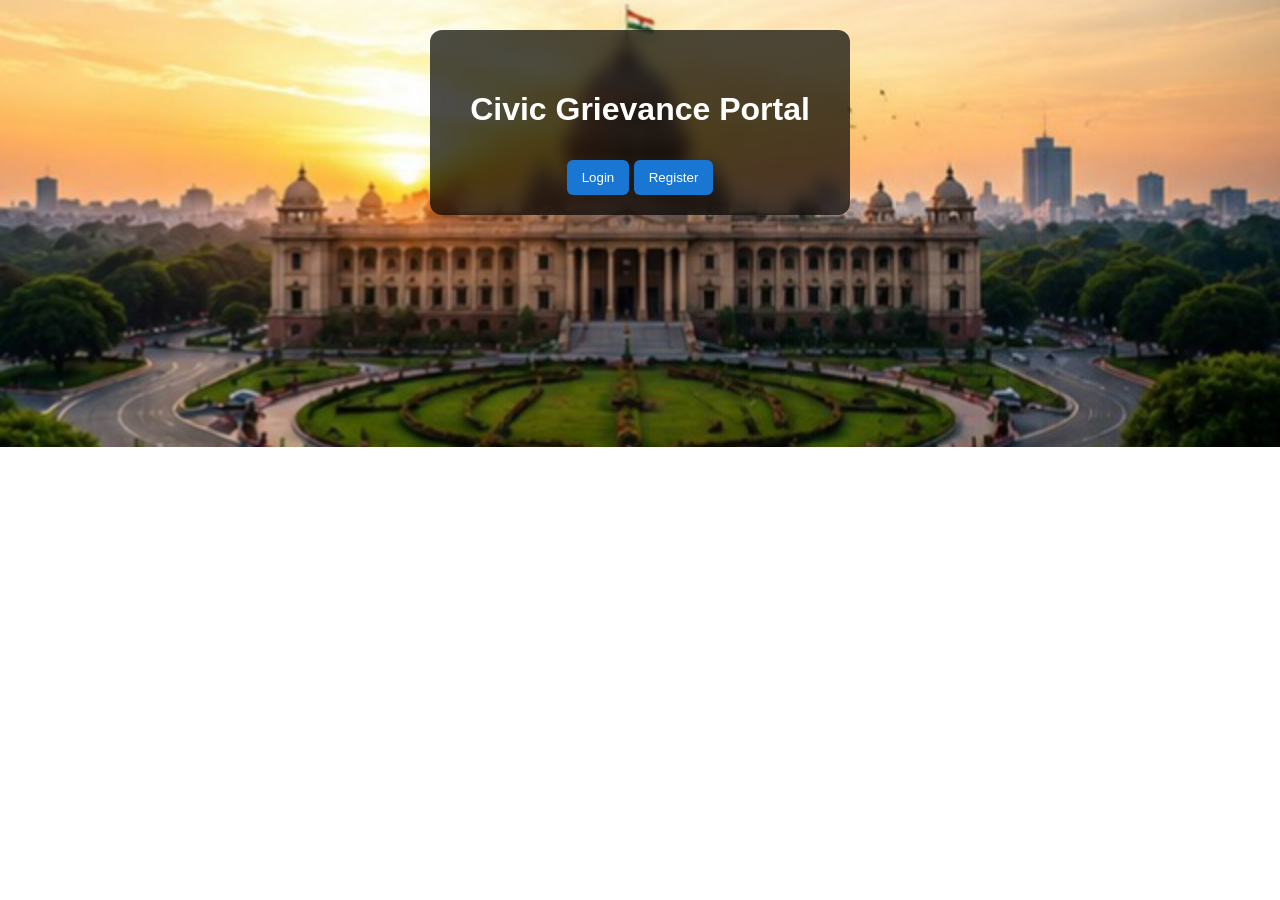
<file: index.html>
<!DOCTYPE html>
<html>
<head>
  <title>Civic Portal</title>
  <link rel="stylesheet" href="style.css">
</head>

<body style="background:url('images/index.jpg') no-repeat center/cover;">

<div class="card">
  <h1>Civic Grievance Portal</h1>

  <a href="login.html"><button>Login</button></a>
  <a href="register.html"><button>Register</button></a>
</div>

</body>
</html>
</file>
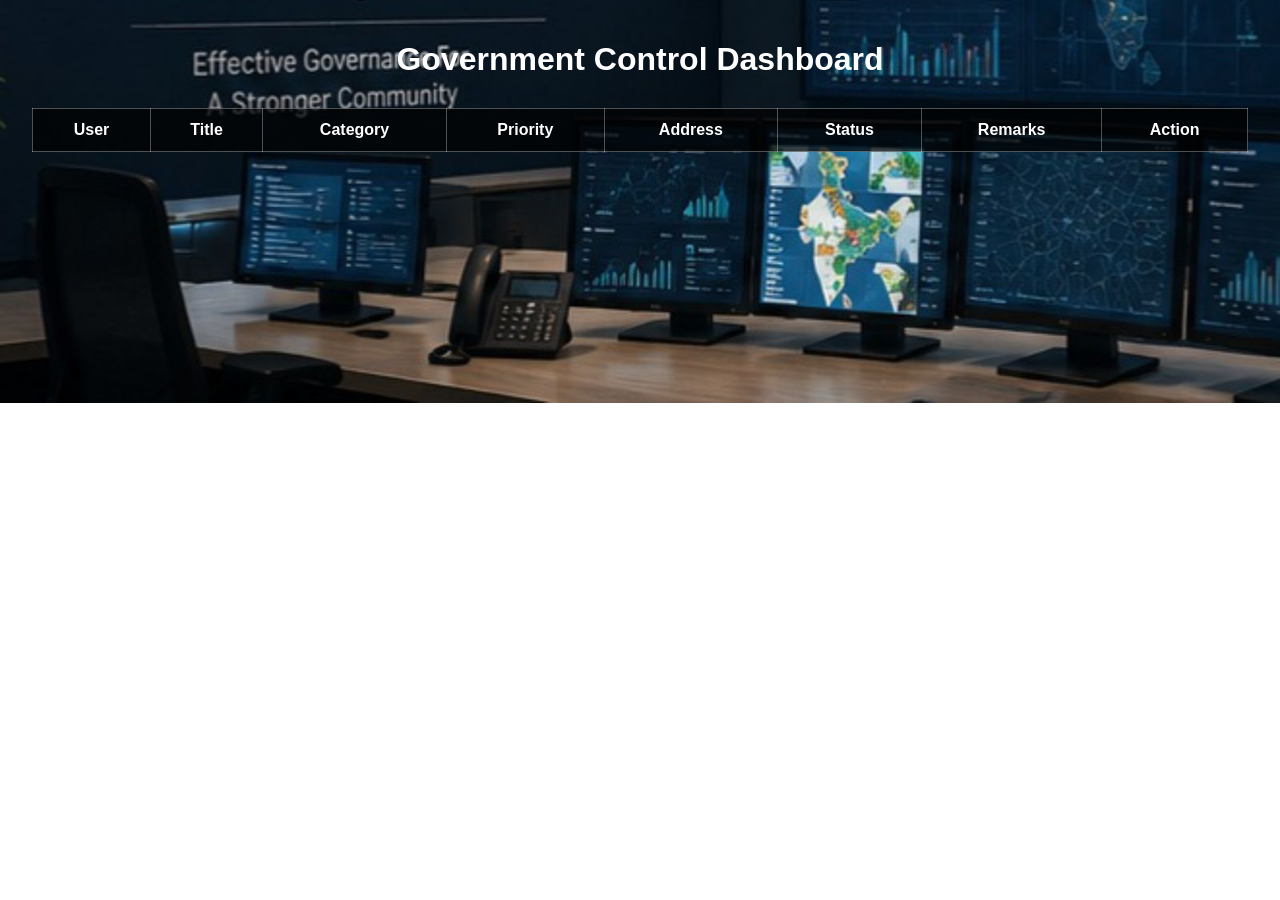
<file: admin.html>
<!DOCTYPE html>
<html>
<head>
  <title>Admin Panel</title>
  <link rel="stylesheet" href="style.css">
</head>

<body style="background:url('images/admin.jpeg') no-repeat center/cover;">

<h1 style="text-align:center;">Government Control Dashboard</h1>

<table>
  <thead>
    <tr>
      <th>User</th>
      <th>Title</th>
      <th>Category</th>
      <th>Priority</th>
      <th>Address</th>
      <th>Status</th>
      <th>Remarks</th>
      <th>Action</th>
    </tr>
  </thead>

  <tbody id="adminTable"></tbody>
</table>

<script src="app.js"></script>
</body>
</html>
</file>
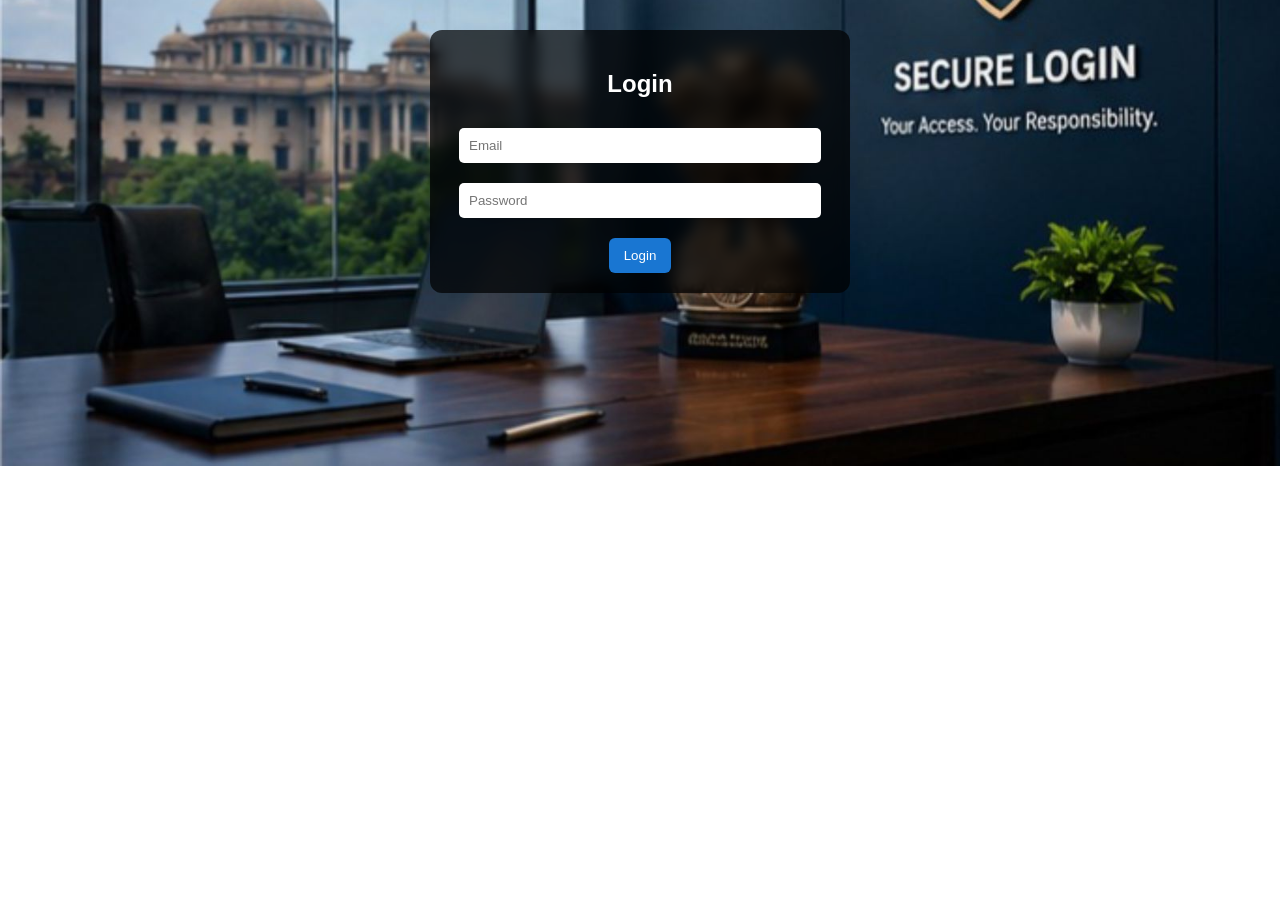
<file: login.html>
<!DOCTYPE html>
<html>
<head>
  <title>Login</title>
  <link rel="stylesheet" href="style.css">
</head>

<body style="background:url('images/login.jpeg') no-repeat center/cover;">
<div class="card">
  <h2>Login</h2>

  <input id="email" placeholder="Email">
  <input id="password" placeholder="Password">

  <button onclick="login()">Login</button>
</div>

<script src="app.js"></script>
</body>
</html>
</file>
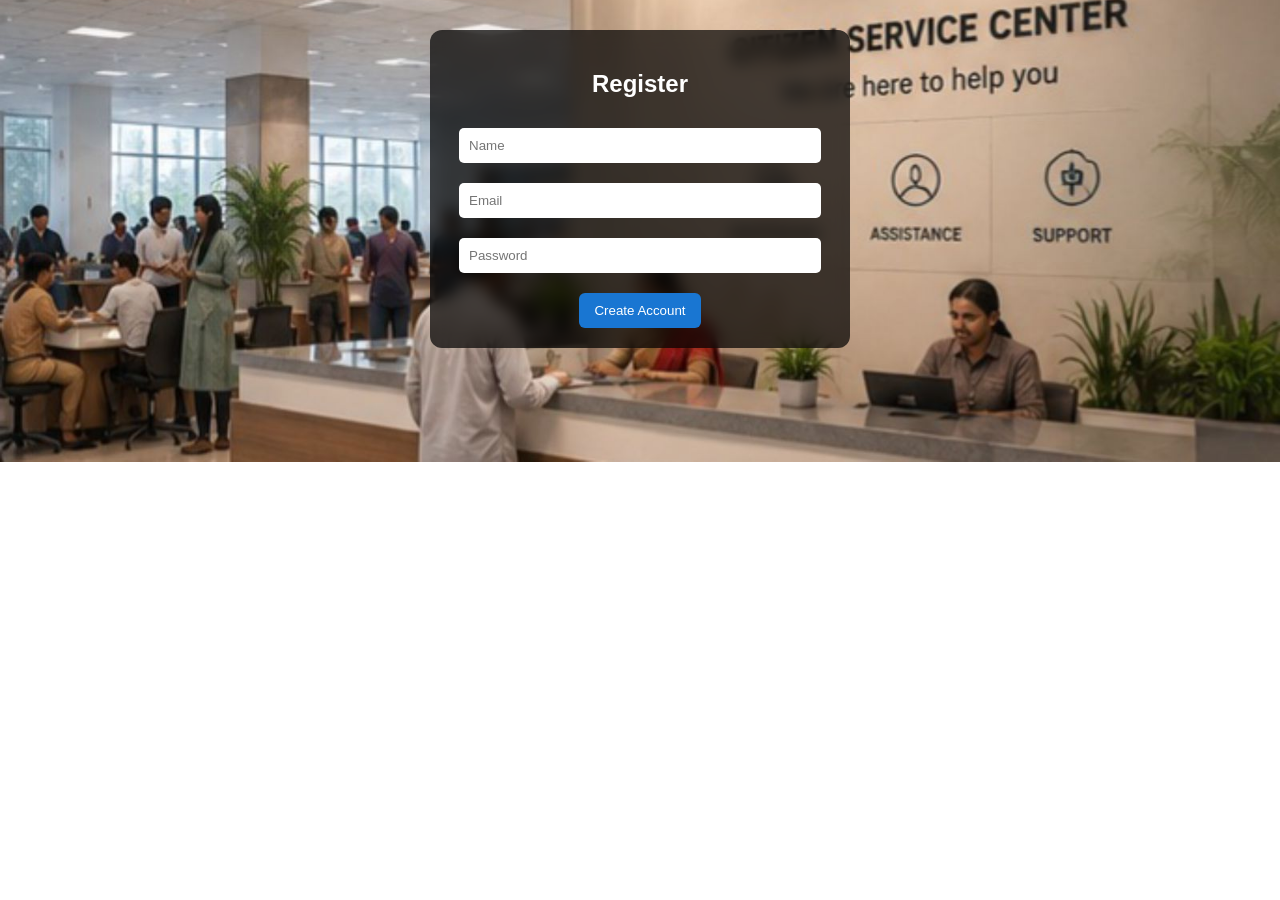
<file: register.html>
<!DOCTYPE html>
<html>
<head>
  <title>Register</title>
  <link rel="stylesheet" href="style.css">
</head>

<body style="background:url('images/register.jpeg') no-repeat center/cover;">
<div class="card">
  <h2>Register</h2>

  <input id="name" placeholder="Name">
  <input id="email" placeholder="Email">
  <input id="password" placeholder="Password">

  <button onclick="register()">Create Account</button>
</div>

<script src="app.js"></script>
</body>
</html>
</file>
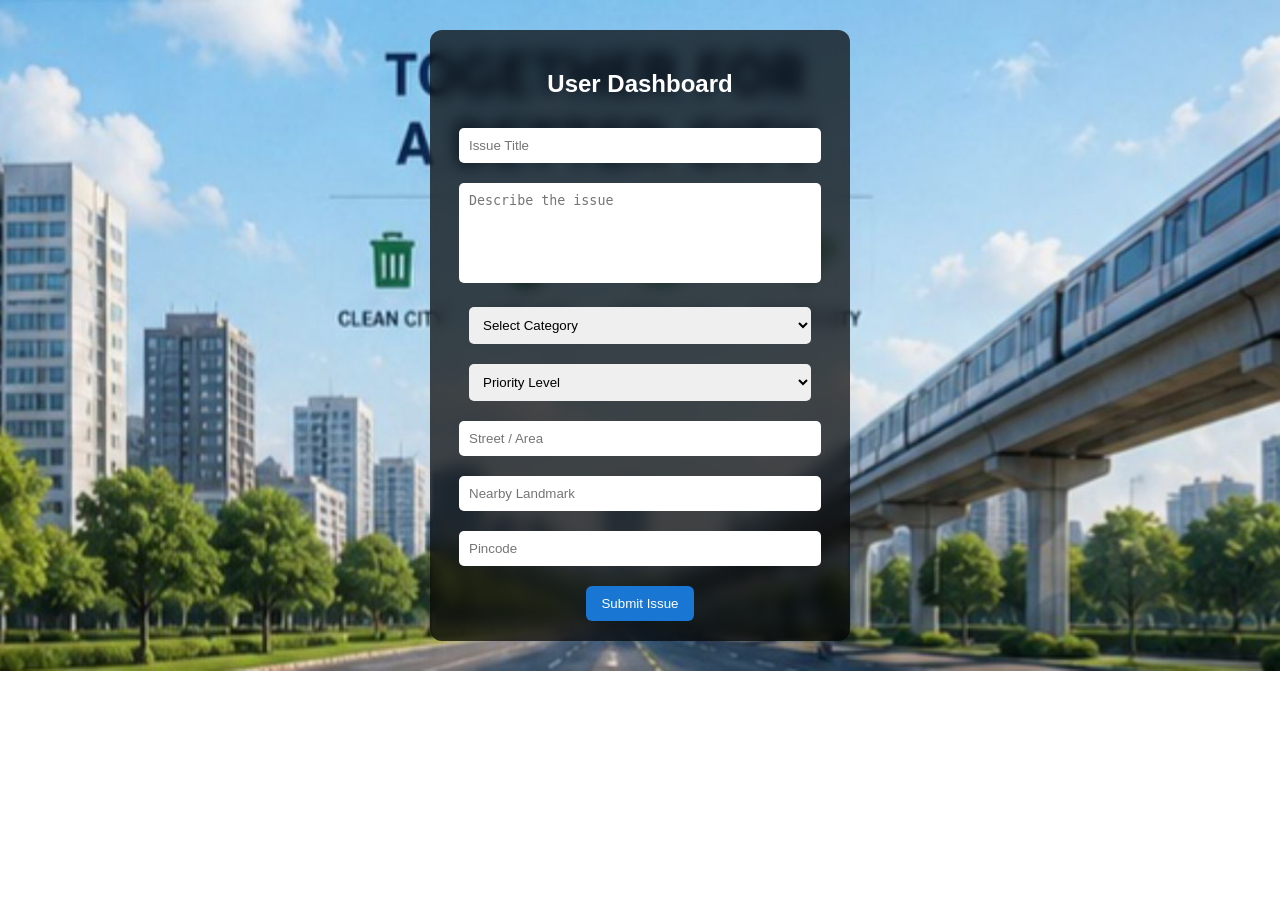
<file: user.html>
<!DOCTYPE html>
<html>
<head>
  <title>User Dashboard</title>
  <link rel="stylesheet" href="style.css">
</head>

<body style="background:url('images/user.jpeg') no-repeat center/cover;">

<div class="card">
  <h2>User Dashboard</h2>

  <input id="title" placeholder="Issue Title">

  <textarea id="desc" placeholder="Describe the issue"></textarea>

  <select id="category">
    <option value="">Select Category</option>
    <option>Road Damage</option>
    <option>Garbage</option>
    <option>Water Leakage</option>
    <option>Street Light</option>
    <option>Drainage</option>
  </select>

  <select id="priority">
    <option value="">Priority Level</option>
    <option>Low</option>
    <option>Medium</option>
    <option>High</option>
    <option>Emergency</option>
  </select>

  <input id="address" placeholder="Street / Area">
  <input id="landmark" placeholder="Nearby Landmark">
  <input id="pincode" placeholder="Pincode">

  <button onclick="addIssue()">Submit Issue</button>
</div>

<div id="list"></div>

<script src="app.js"></script>
</body>
</html>
</file>
<file: style.css>
body {
  margin: 0;
  font-family: Arial;
  color: white;
}

/* GLASS CARD */
.card {
  background: rgba(0,0,0,0.7);
  padding: 20px;
  width: 380px;
  margin: 30px auto;
  border-radius: 12px;
  backdrop-filter: blur(8px);
  text-align: center;
}

/* INPUT */
input,
textarea,
select {
  width: 90%;
  padding: 10px;
  margin: 10px 0;
  border-radius: 5px;
  border: none;
}

textarea {
  height: 80px;
  resize: none;
}

/* BUTTON */
button {
  background: #1976d2;
  color: white;
  padding: 10px 15px;
  border: none;
  margin-top: 10px;
  cursor: pointer;
  border-radius: 6px;
}

/* TABLE */
table {
  width: 95%;
  margin: 30px auto;
  border-collapse: collapse;
  background: rgba(0,0,0,0.7);
}

th, td {
  padding: 12px;
  border: 1px solid rgba(255,255,255,0.3);
  text-align: center;
}

h1 {
  padding-top: 20px;
}
</file>
